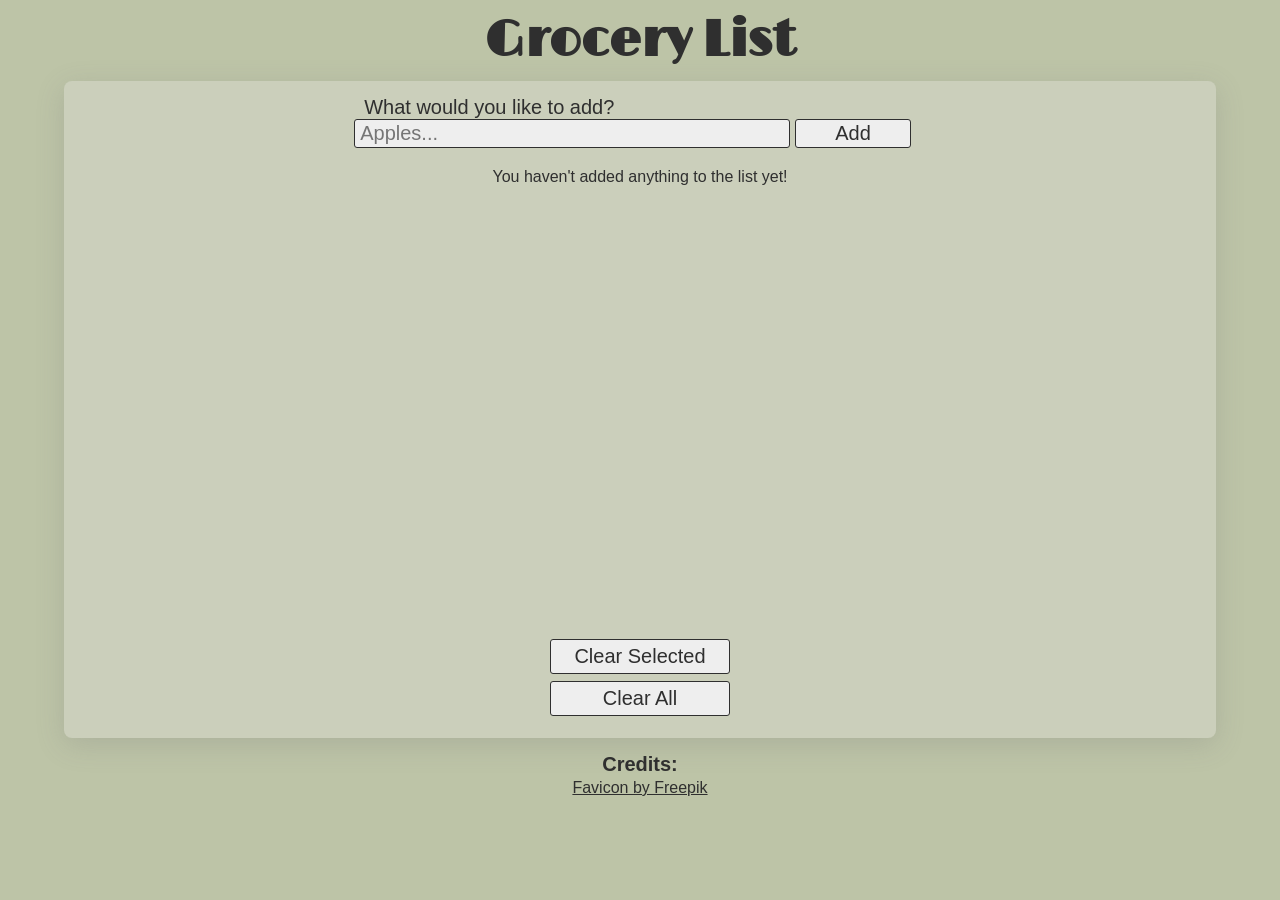
<file: docs/index.html>
<!DOCTYPE html>
<html lang="en">
    <head>
        <meta charset="utf-8">
        <meta name="viewport" content="width=device-width, initial-scale=1.0">
        <title>Digital Grocery List</title>
        <link rel="shortcut icon" href="img/apple.png">
        <link rel="preconnect" href="https://fonts.googleapis.com">
        <link rel="preconnect" href="https://fonts.gstatic.com" crossorigin>
        <link href="https://fonts.googleapis.com/css2?family=Google+Sans:ital,opsz,wght@0,17..18,400..700;1,17..18,400..700&family=Limelight&display=swap" rel="stylesheet">
        <link rel="stylesheet" href="css/styles.css">
    </head>
    <body>
        <header>
            <h1>Grocery List</h1>
        </header>
        <main>
            <div>
                <form id="item-form" autocomplete="off">
                    <label for="item-input-field" id="item-input-label">What would you like to add?</label>
                    <input type="text" id="item-input-field" placeholder="Apples...">
                    <button type="submit" id="submit-btn">Add</button>
                </form>
            </div>
            <div id="product-list">
                <p id="placeholder-text">You haven't added anything to the list yet!</p>
            </div>
            <div id="btn-div">
                <button class="clear-btns" id="clr-select">Clear Selected</button>
                <button class="clear-btns" id="clr-all">Clear All</button>
            </div>
        </main>
        <footer>
            <h2>Credits:</h2>
            <a href="https://www.flaticon.com/free-icons/fruit">Favicon by Freepik</a>
        </footer>
        <script src="js/scripts.js"></script>
    </body>
</html>
</file>
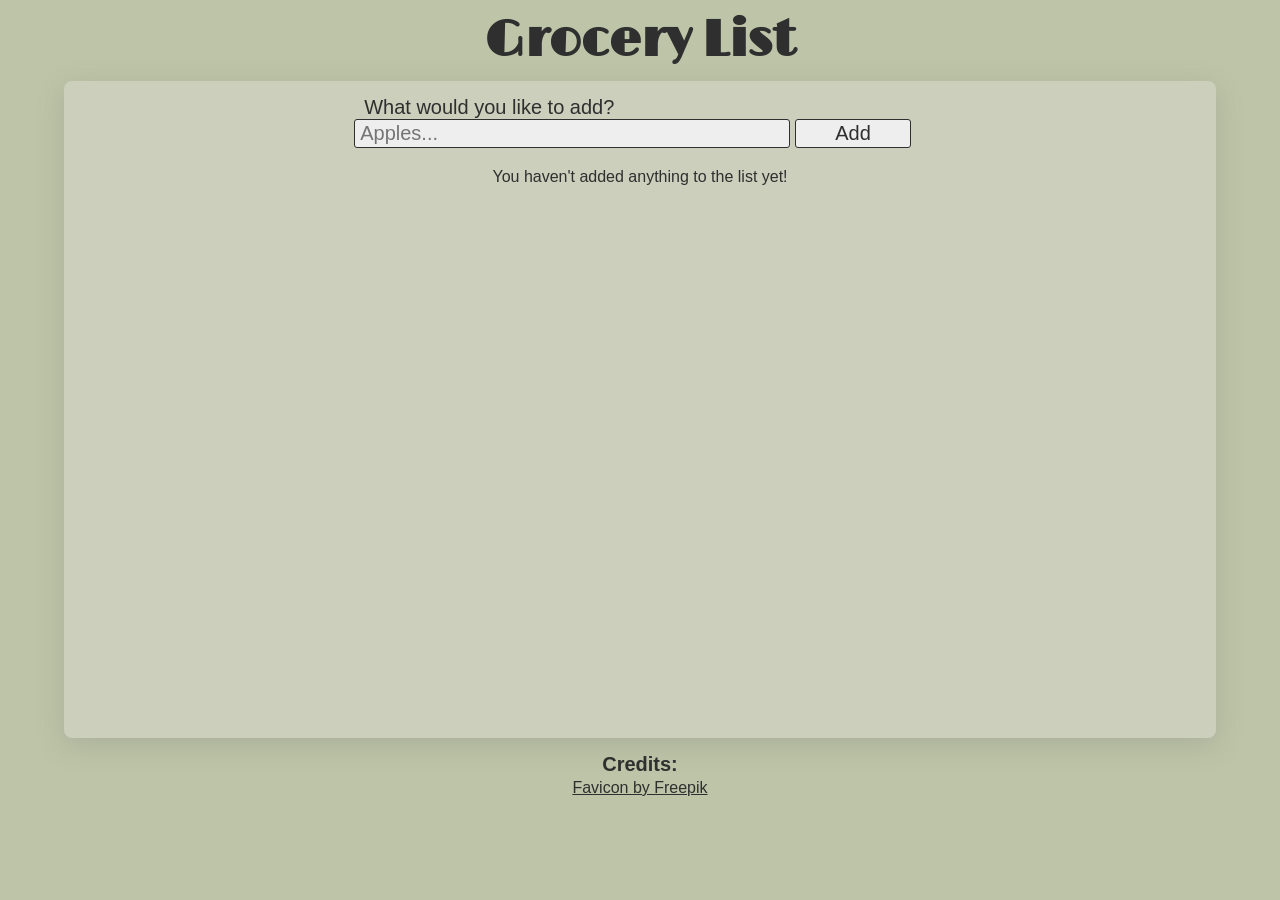
<file: docs/html/index.html>
<!DOCTYPE html>
<html lang="en">
    <head>
        <meta charset="utf-8">
        <meta name="viewport" content="width=device-width, initial-scale=1.0">
        <title>Grocery List</title>
        <link rel="shortcut icon" href="../img/apple.png">
        <link rel="preconnect" href="https://fonts.googleapis.com">
        <link rel="preconnect" href="https://fonts.gstatic.com" crossorigin>
        <link href="https://fonts.googleapis.com/css2?family=Google+Sans:ital,opsz,wght@0,17..18,400..700;1,17..18,400..700&family=Limelight&display=swap" rel="stylesheet">
        <link rel="stylesheet" href="../css/styles.css">
    </head>
    <body>
        <header>
            <h1>Grocery List</h1>
        </header>
        <main>
            <div>
                <form id="item-form">
                    <label for="item-input-field" id="item-input-label">What would you like to add?</label>
                    <input type="text" id="item-input-field" placeholder="Apples...">
                    <button type="submit" id="submit-btn">Add</button>
                </form>
            </div>
            <div id="product-list">
                <p id="placeholder-text">You haven't added anything to the list yet!</p>
            </div>
        </main>
        <footer>
            <h2>Credits:</h2>
            <a href="https://www.flaticon.com/free-icons/fruit">Favicon by Freepik</a>
        </footer>
        <script src="../js/scripts.js"></script>
    </body>
</html>
</file>
<file: docs/css/styles.css>
* {
    margin: 0;
    padding: 0;
    box-sizing: border-box;
}

:root {
    --black: #2f2f2f;
    --teal: #92b4a7;
    --sage: #bdc4a7;
    --light-sage: #cbcfbb;
    --dark-sage: #86917c; /* used for button hover */
    --white: #eeeeee;
}

body {
    font-family: "Google Sans", Arial, Helvetica, sans-serif;
    color: var(--black);
    background-color: var(--sage);
}

h1 {
    font-family: "Limelight", Arial, Helvetica, sans-serif;
    font-size: 50px;
    text-align: center;
    padding: 10px;
}

main {
    width: 90%;
    height: 73vh;
    display: flex;
    flex-direction: column;
    align-items: center;
    margin: auto;
    padding: 15px;
    border-radius: 8px;
    box-shadow: rgba(100, 100, 111, 0.2) 0px 7px 29px 0px;
    background-color: var(--light-sage);
}

form {
    padding-left: 10px;
    margin-bottom: 10px;
}

#item-input-label {
    font-size: 20px;
}

input, button {
    font-size: 20px;
    padding: 2px 5px;
    margin: auto;
    color: var(--black);
    background-color: var(--white);
    border: 1px solid var(--black);
    border-radius: 3px;
}

input {
    width: 75%;
}

button {
    width: 20%;
}

#product-list {
    width: auto;
    height: 500px;
    margin: 10px;
    overflow: auto;
    overflow-wrap: break-word;
}

footer {
    display: flex;
    flex-direction: column;
    justify-content: center;
    align-items: center;
    margin-top: 15px;
}

h2 {
    font-size: 20px;
}

a {
    color: var(--black);
    font-size: 16px;
    margin-top: 3px;
}

ul {
    width: 300px;
    list-style-type: none;
}

input[type="checkbox"] {
    width: 23px;
    margin-left: 20px;
}

input[type="checkbox"]:checked + label {
    text-decoration: line-through;
}

label {
    font-size: 22px;
    margin-left: 10px;
}

#btn-div {
    display: flex;
    flex-direction: column;
    justify-content: center;
    align-items: center;
}

.clear-btns {
    width: 180px;
    height: auto;
    padding: 5px 0;
    margin-bottom: 7px;
}

/* Tablet Screen Size */
/* @media screen and (min-width: 768px) {

} */
</file>
